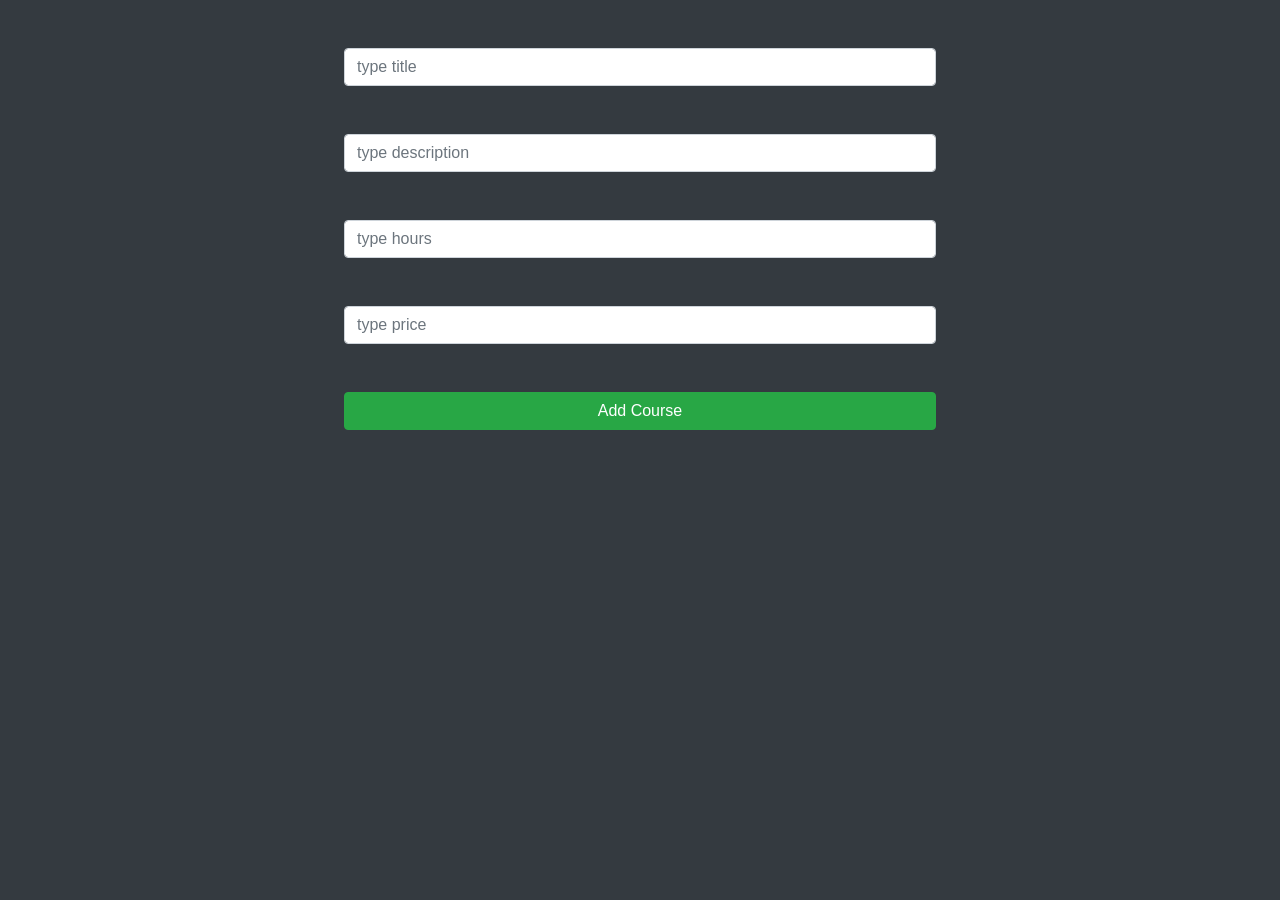
<file: Day13/create.html>
<!DOCTYPE html>
<html lang="en">

<head>
    <meta charset="UTF-8">
    <meta name="viewport" content="width=device-width, initial-scale=1.0">
    <title>Document</title>
    <link rel="stylesheet" href="https://stackpath.bootstrapcdn.com/bootstrap/4.5.2/css/bootstrap.min.css">
    <style>
        form {
            margin: auto;
        }
    </style>
</head>

<body class="bg-dark p-5">
    <form action="" id="form" class="w-50">
        <input type="text" name="title" placeholder="type title" class="col-lg-12 mb-5 form-control">
        <input type="text" name="description" placeholder="type description" class="col-lg-12 mb-5 form-control">
        <input type="number" name="hours" placeholder="type hours" class="col-lg-12 mb-5 form-control">
        <input type="number" name="price" placeholder="type price" class="col-lg-12 mb-5 form-control">
        <button type="submit" class="btn btn-success w-100">Add Course</button>
    </form>
    <script>
        var form = document.getElementById("form");
        form.addEventListener("submit", function (e) {
            e.preventDefault();
            console.log("title: ",this.title.value);
            console.log("description: ",this.description.value);
            console.log("hours: ",this.hours.value);
            console.log("price: ",this.price.value);
            fetch("http://localhost/Day13/post.php", {

                method: "POST",
                body: JSON.stringify({
                    title: this.title.value, description: this.description.value, hours: this.hours.value, price: this.price.value
                }),
                headers: { "Connect-Type": "application/json" }
            }).then(
                response => response.json()
            ).then(
                data => {
                    console.log("status: ",data.status);
                    console.log("message: ",data.message);
                }
            )
        })

    </script>
</body>

</html>
</file>
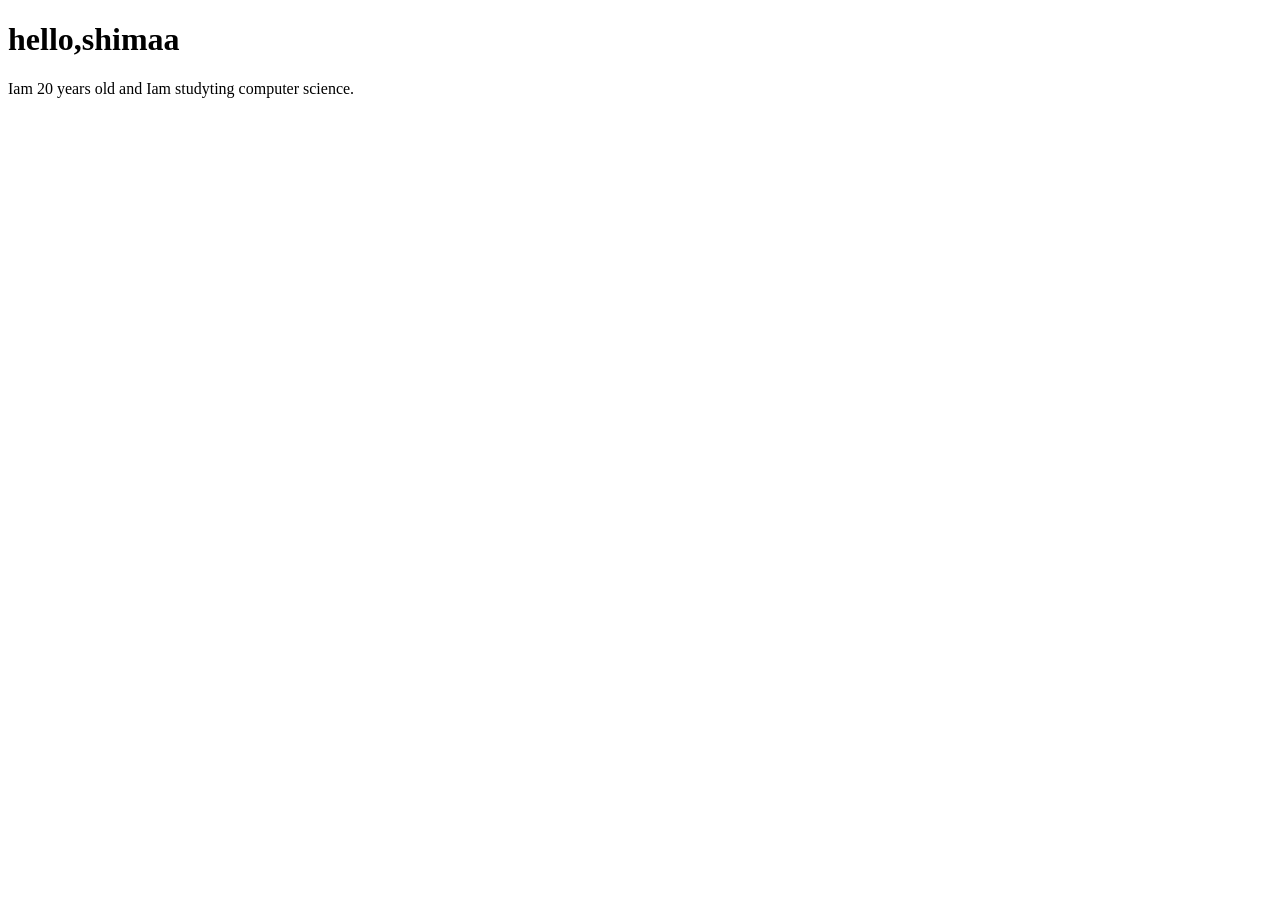
<file: Day2/Task1.html>
<!DOCTYPE html>
<html lang="en">
<head>
    <meta charset="UTF-8">
    <meta name="viewport" content="width=device-width, initial-scale=1.0">
    <title>Shimaa,my first page</title>
</head>
<body>
    <h1>hello,shimaa</h1>
    <p>Iam 20 years old and Iam studyting computer science.</p>
</body>
</html>
</file>
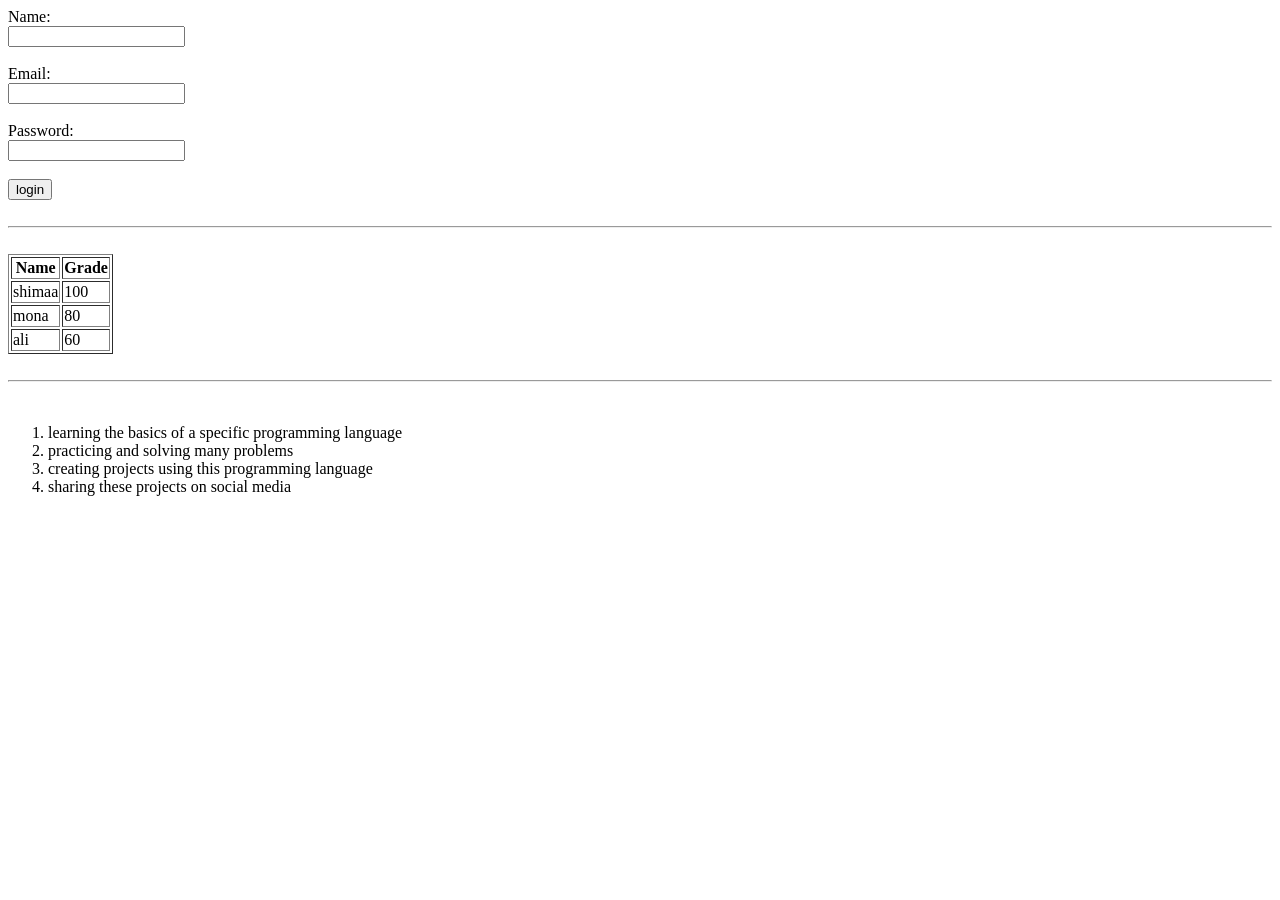
<file: Day2/Task2.html>
<!DOCTYPE html>
<html lang="en">
<head>
    <meta charset="UTF-8">
    <meta name="viewport" content="width=device-width, initial-scale=1.0">
    <title>Document</title>
</head>
<body>
    <form action="">
        <label for="">Name: </label>
        <br>
        <input type="text" >
        <br/>
        <br>
        <label for="">Email: </label>
        <br>
        <input type="email">
        <br>
        <br>
        <label for="">Password: </label>
        <br>
        <input type="password">
        <br>
        <br>
        <input type="button" value="login">
        <br>
        <br>
        <hr>
        <br>
    </form>
    <table border="1">
        <tr>
            <th>Name</th>
            <th>Grade</th>
        </tr>
        <tr>
            <td>shimaa</td>
            <td>100</td>
        </tr>
        <tr>
            <td>mona</td>
            <td>80</td>
        </tr>
         <tr>
            <td>ali</td>
            <td>60</td>
        </tr>
    </table>
    <br>
    <hr>
    <br>
    <ol>
        <li>learning the basics of a specific programming language</li>
        <li>practicing and solving many problems</li>
        <li>creating projects using this programming language</li>
        <li>sharing these projects on social media</li>
    </ol>
</body>
</html>
</file>
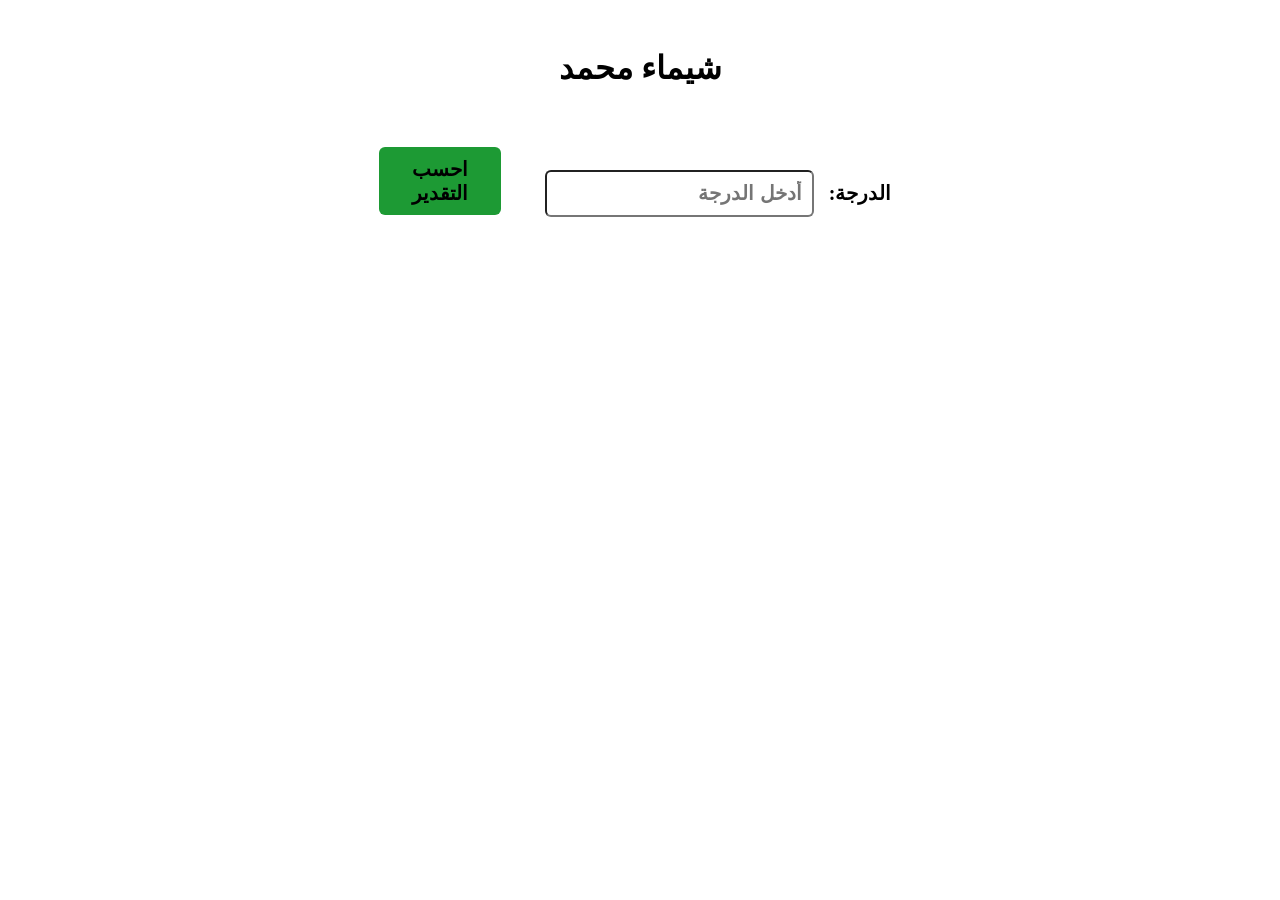
<file: Day2/Task6.html>
<!DOCTYPE html>
<html lang="en">

<head>
    <meta charset="UTF-8">
    <meta name="viewport" content="width=device-width, initial-scale=1.0">
    <title>Document</title>
</head>
<style>
    body {
        direction: rtl;
        padding: 20px;
        text-align: center;
    }

    div {
        padding: 20px;
        border-radius: 6px;
        background-color: rgb(29, 154, 52);
        font-size: 20px;
        font-weight: bold;
        display: none;
    }

    h1,
    input {
        margin-bottom: 60px;
    }

    label,
    input,
    button {
        font-size: 20px;
        font-weight: bold;
        padding: 10px;
        width: 20%;
        border-radius: 6px;

    }

    button {
        width: 10%;
        margin-right: 40px;
        background-color: rgb(29, 154, 52);
        border: none;
    }

    button:hover {
        background-color: rgb(25, 168, 25);
    }
</style>

<body>
    <h1>شيماء محمد</h1>
    <label for=""> الدرجة: </label>
    <input type="Number" min="0" max="100" id="grade" placeholder="أدخل الدرجة">
    <button onclick="calculate()">احسب التقدير</button>
    <div id="output"></div>
    <script>
        function calculate() {
            if (document.getElementById("grade").value >= 85 && document.getElementById("grade").value <= 100)
                document.getElementById("output").innerHTML = "التقدير: ممتاز";
            else if (document.getElementById("grade").value >= 75 && document.getElementById("grade").value < 85)
                document.getElementById("output").innerHTML = "التقدير: جيد جدا";
            else if (document.getElementById("grade").value >= 65 && document.getElementById("grade").value < 75)
                document.getElementById("output").innerHTML = "التقدير: جيد ";
            else if (document.getElementById("grade").value >= 50 && document.getElementById("grade").value < 65)
                document.getElementById("output").innerHTML = "التقدير: ضعيف ";
            else if (document.getElementById("grade").value < 50)
                document.getElementById("output").innerHTML = "التقدير: راسب ";
            
            document.getElementById("output").style.display = "block";
        }
    </script>
</body>

</html>
</file>
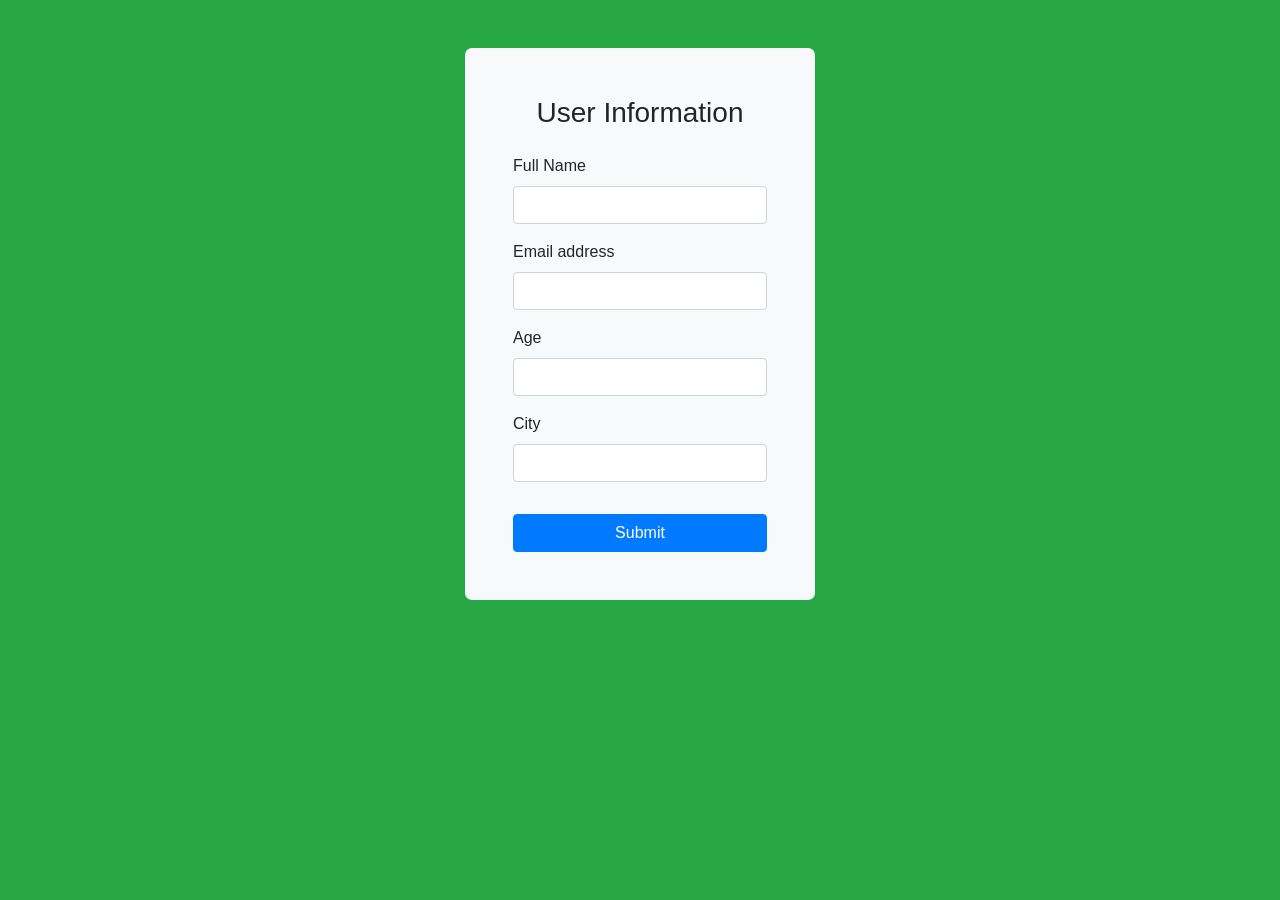
<file: Day1/Task2/form.html>
<!DOCTYPE html>
<html lang="en">

<head>
    <meta charset="UTF-8">
    <meta name="viewport" content="width=device-width, initial-scale=1.0">
    <title>login</title>
    <link rel="stylesheet" href="css/bootstrap.css">
    <style>
        form {
            border-radius: 7px;
        }
    </style>
</head>

<body>

    <body class="bg-success ">


        <div class="container">

            <div class="row justify-content-center">

                <div class="col-lg-4 col-md-6 xs-12 mt-5">
                    <form class="bg-light p-5 ">
                        <h3 class="d-flex justify-content-center pb-3">User Information</h3>


                        <div class="form-group">
                            <label for="name">Full Name</label>
                            <input type="text" class="form-control" id="name">
                        </div>
                        <div class="form-group">
                            <label for="exampleInputEmail1">Email address</label>
                            <input type="email" class="form-control" id="exampleInputEmail1">

                        </div>
                        <div class="form-group">
                            <label for="age">Age</label>
                            <input type="number" class="form-control" id="age">
                        </div>
                        <div class="form-group">
                            <label for="city">City</label>
                            <input type="text" class="form-control" id="city">
                        </div>

                        <button type="submit" class="btn btn-primary w-100 mt-3">Submit</button>
                    </form>
                </div>

            </div>

        </div>
        <script src="js/bootstrap.bundle.js"></script>
    </body>

</html>
</file>
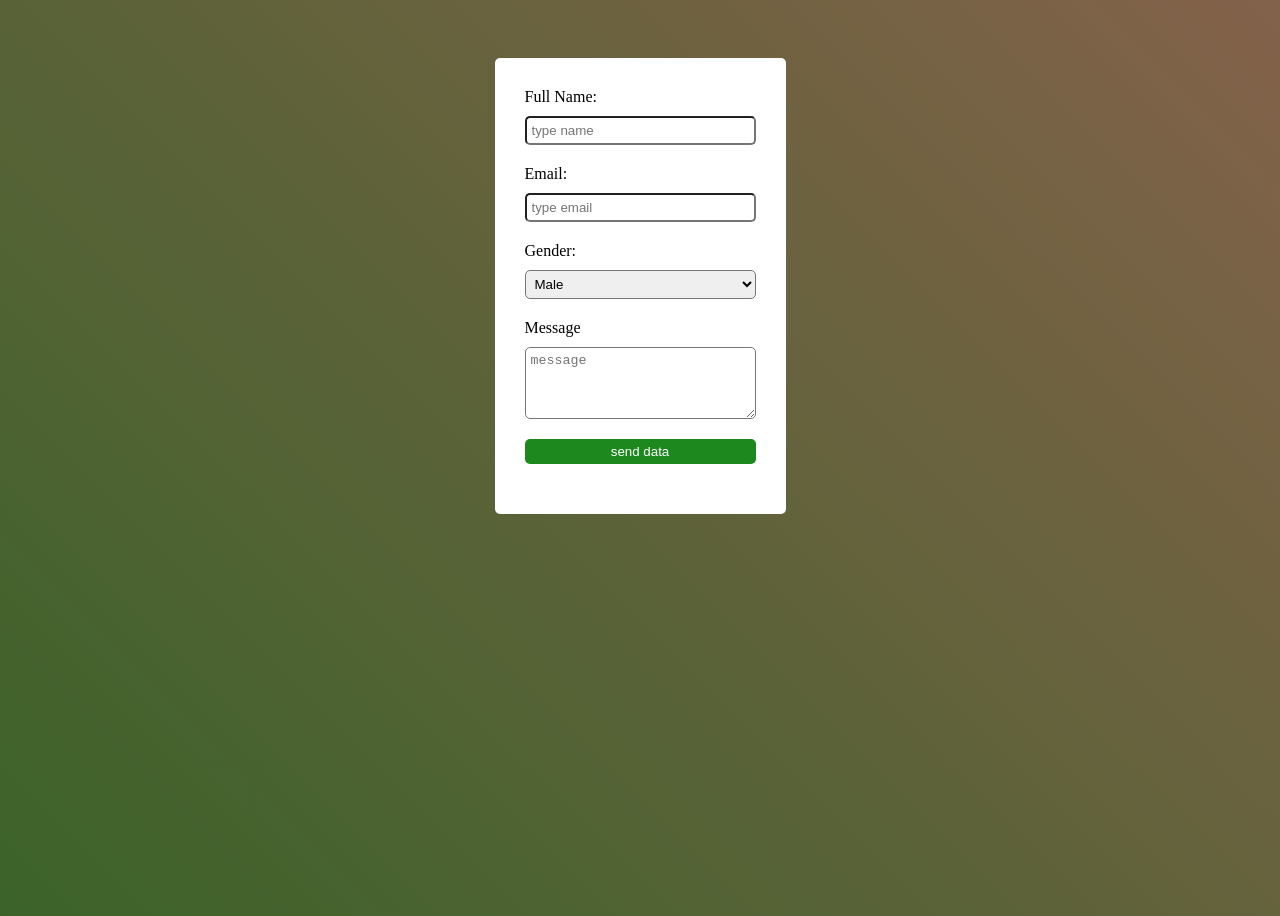
<file: Day2/Task3/loginform.html>
<!DOCTYPE html>
<html lang="en">

<head>
    <meta charset="UTF-8">
    <meta name="viewport" content="width=device-width, initial-scale=1.0">
    <title>Document</title>
    <link rel="stylesheet" href="style.css">
</head>

<body>
    <form action="https://www.google.com/" class="log-form">
        <label for="">Full Name: </label>
        <input type="text" class="name" name="name" required placeholder="type name">

        <label for="">Email: </label>
        <input type="email" class="email" name="email" required placeholder="type email">

        <label for="">Gender: </label>
        <select name="gen" id="" class="gen" required placeholder="type gender">
            <option value="0">Male</option>
            <option value="1">Female</option>
        </select>

        <label for="">Message</label>
        <textarea rows="4" cols="30" class="message" name="message" placeholder="message">
</textarea>
        <button type="submit">send data</button>
    </form>
</body>

</html>
</file>
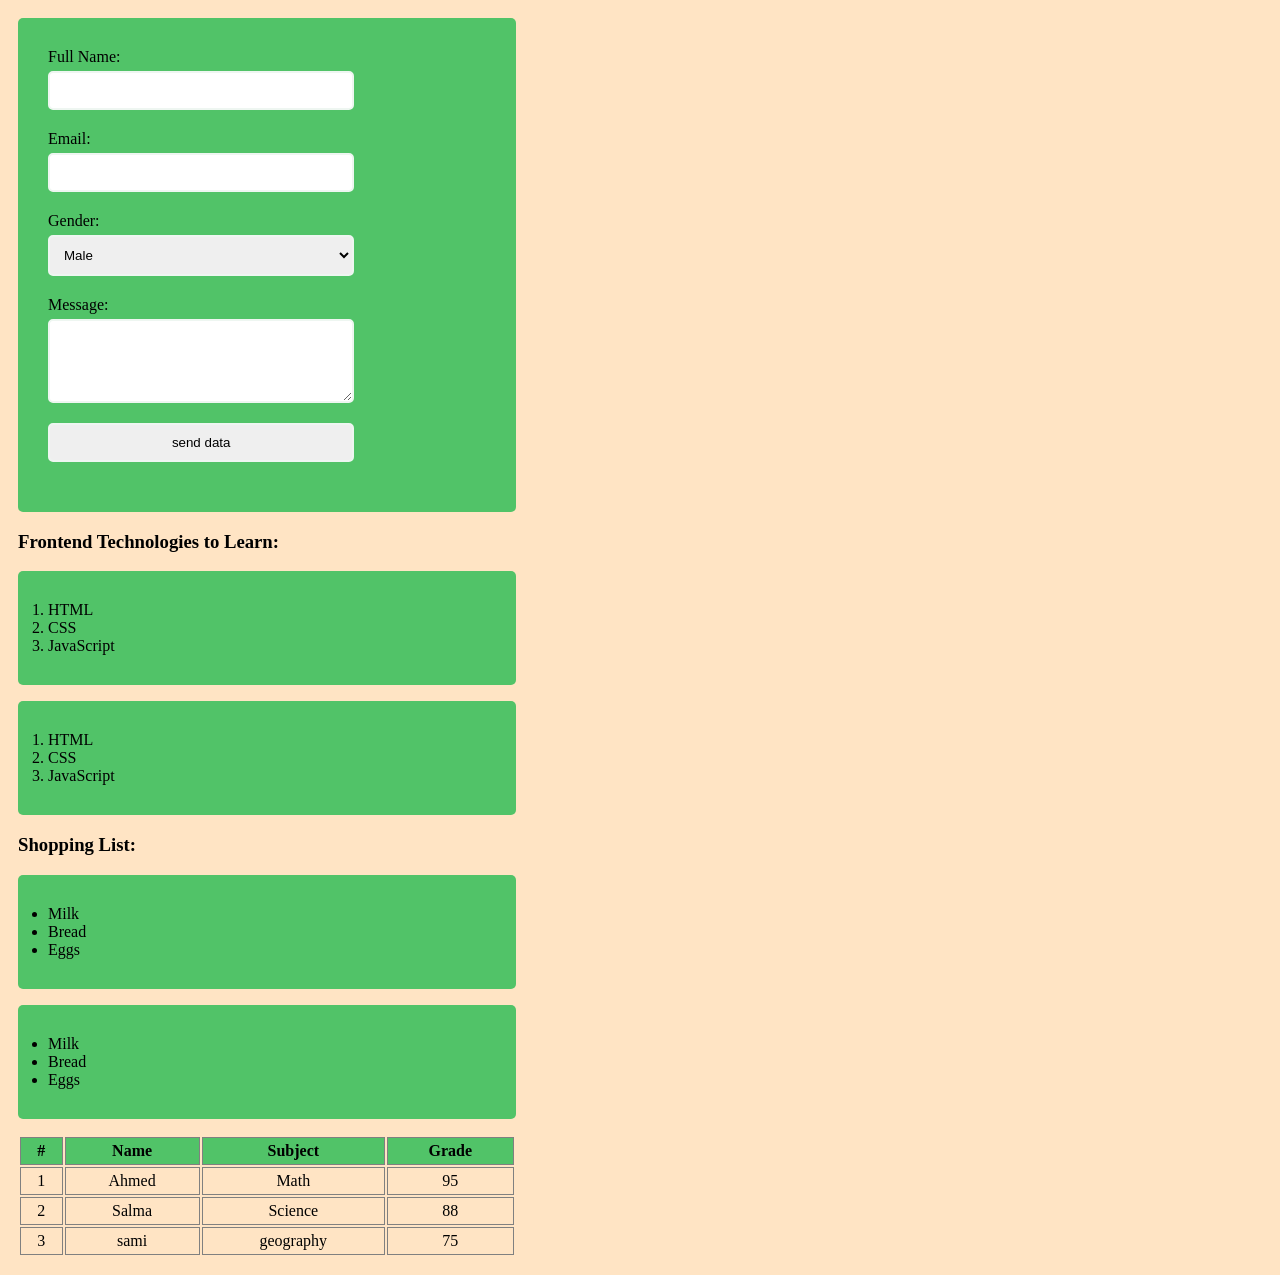
<file: Day2/Task4/form,list,table.html>
<!DOCTYPE html>
<html lang="en">

<head>
  <meta charset="UTF-8">
  <meta name="viewport" content="width=device-width, initial-scale=1.0">
  <title>Document</title>
  <link rel="stylesheet" href="style.css">
</head>

<body>

</body>

</html>

<form action="submit.php" method="post" class="log-form">

  <!-- start the first input with its label -->
  <label for="name">Full Name:</label>
  <input type="text" id="name" name="fullname" class="form-input" />
  <!-- end the first input with its label -->

  <!-- start the second input with its label -->
  <label for="email">Email:</label>
  <input type="email" id="email" name="email" class="form-input" />
  <!-- end the second input with its label -->

  <!-- start the select with its label -->
  <label for="gender">Gender:</label>
  <select id="gender" name="gender" class="form-input">
    <option value="male">Male</option>
    <option value="female">Female</option>
  </select>
  <!-- end the select input with its label -->

  <!-- start the textarea with its label -->
  <label for="message">Message:</label>
  <textarea class="form-input" id="message" name="message" rows="4" cols="30"></textarea>
  <!-- end the textarea with its label -->

  <button type="submit" class="form-input">send data</button>
</form>

<h3>Frontend Technologies to Learn:</h3>
<ol class="first-ol">
  <li>HTML</li>
  <li>CSS</li>
  <li>JavaScript</li>
</ol>

<ol class="second-ol">
  <li>HTML</li>
  <li>CSS</li>
  <li>JavaScript</li>
</ol>

<h3>Shopping List:</h3>
<ul class="first-ul">
  <li>Milk</li>
  <li>Bread</li>
  <li>Eggs</li>
</ul>

<ul class="second-ul">
  <li>Milk</li>
  <li>Bread</li>
  <li>Eggs</li>
</ul>

<table class="log-table">
  <thead>
    <tr>
      <th>#</th>
      <th>Name</th>
      <th>Subject</th>
      <th>Grade</th>
    </tr>
  </thead>
  <tbody>
    <tr>
      <td>1</td>
      <td>Ahmed</td>
      <td>Math</td>
      <td>95</td>
    </tr>
    <tr>
      <td>2</td>
      <td>Salma</td>
      <td>Science</td>
      <td>88</td>
    </tr>
    <tr>
      <td>3</td>
      <td>sami</td>
      <td>geography</td>
      <td>75</td>
    </tr>
  </tbody>
</table>
</file>
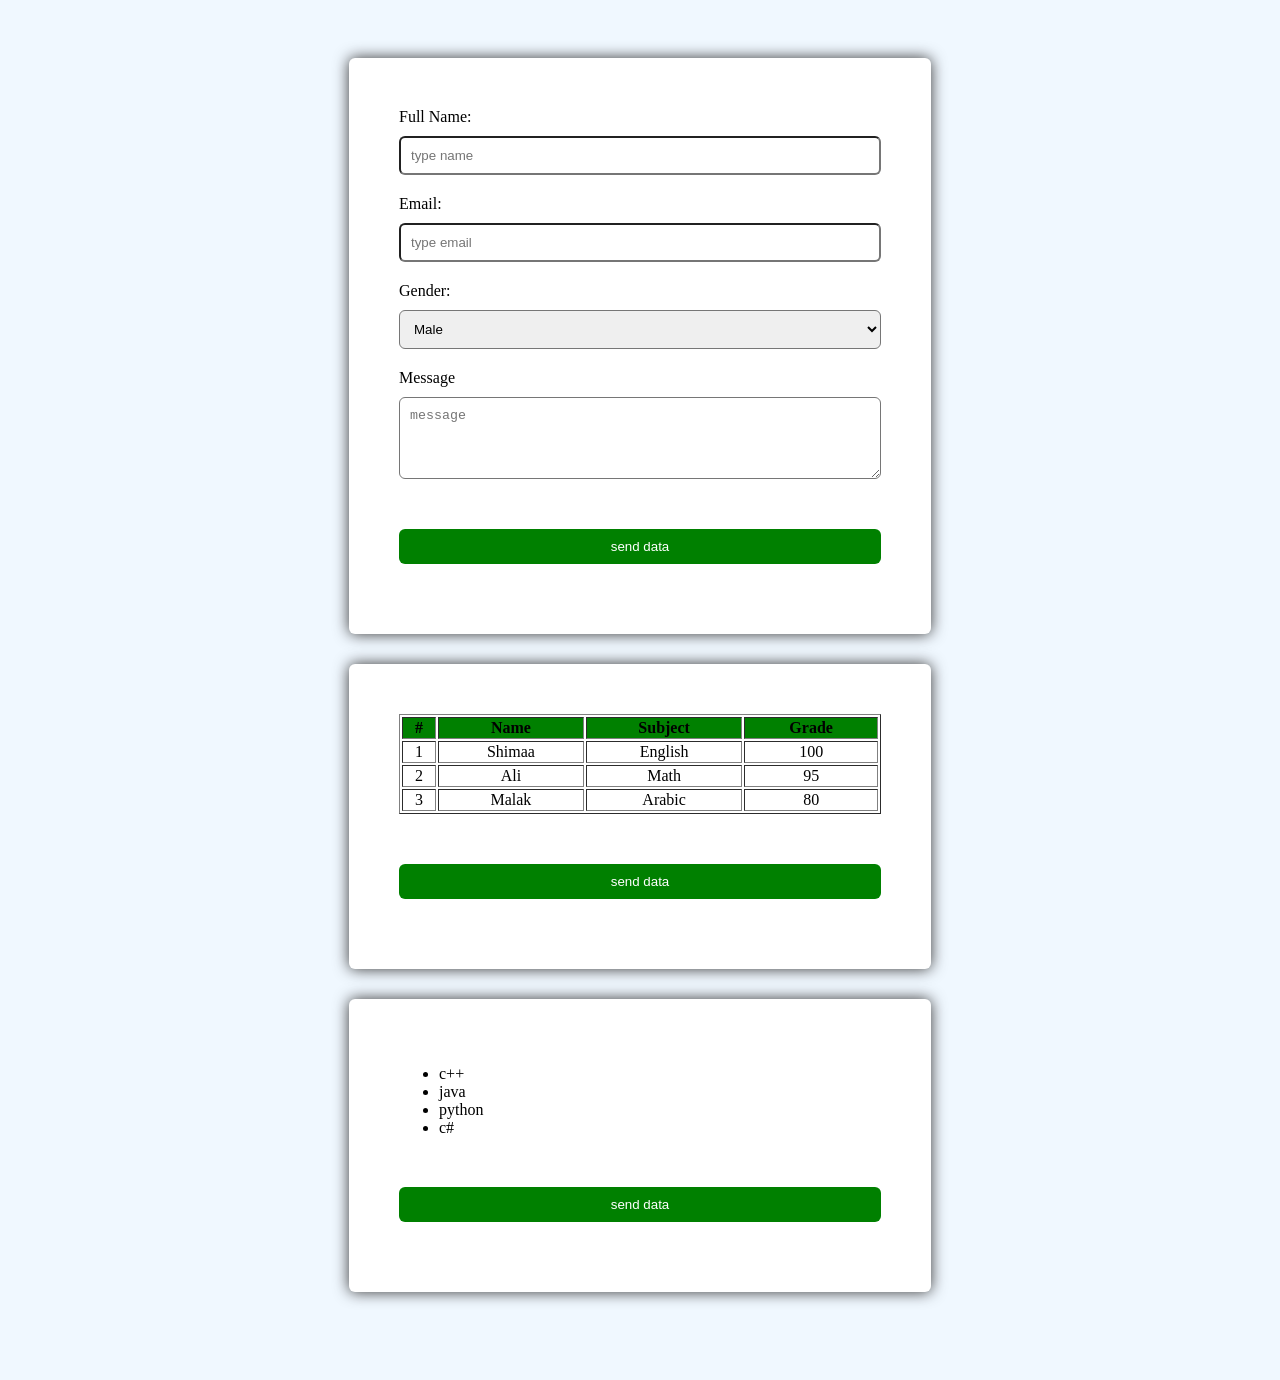
<file: Day2/Task5/cards.html>
<!DOCTYPE html>
<html lang="en">

<head>
    <meta charset="UTF-8">
    <meta name="viewport" content="width=device-width, initial-scale=1.0">
    <title>Document</title>
    <link rel="stylesheet" href="style.css">
</head>

<body>
    <div class="card">
        <form action="https://www.google.com/" class="log-form">
            <label for="">Full Name: </label>
            <input type="text" class="name" name="name" required placeholder="type name">

            <label for="">Email: </label>
            <input type="email" class="email" name="email" required placeholder="type email">

            <label for="">Gender: </label>
            <select name="gen" id="" class="gen" required placeholder="type gender">
                <option value="0">Male</option>
                <option value="1">Female</option>
            </select>

            <label for="">Message</label>
            <textarea rows="4" cols="30" class="message" name="message" placeholder="message">
</textarea>
        <button type="submit" class="btn">send data</button>
        </form>
    </div>
    <div class="card">
        <table border="1" class="table">
            <thead>
                <tr>
                    <th>#</th>
                    <th>Name</th>
                    <th>Subject</th>
                    <th>Grade</th>
                </tr>
            </thead>
            <tbody>
                <tr>
                    <td>1</td>
                    <td>Shimaa</td>
                    <td>English</td>
                    <td>100</td>
                </tr>
                <tr>
                    <td>2</td>
                    <td>Ali</td>
                    <td>Math</td>
                    <td>95</td>
                </tr>
                <tr>
                    <td>3</td>
                    <td>Malak</td>
                    <td>Arabic</td>
                    <td>80</td>
                </tr>
            </tbody>
        </table>
        <button type="submit" class="btn">send data</button>

    </div>
    <div class="card">
        <ul class="uo-list">
            <li>c++</li>
            <li>java</li>
            <li>python</li>
            <li>c#</li>
        </ul>
        <button type="submit" class="btn">send data</button>

    </div>

</body>

</html>
</file>
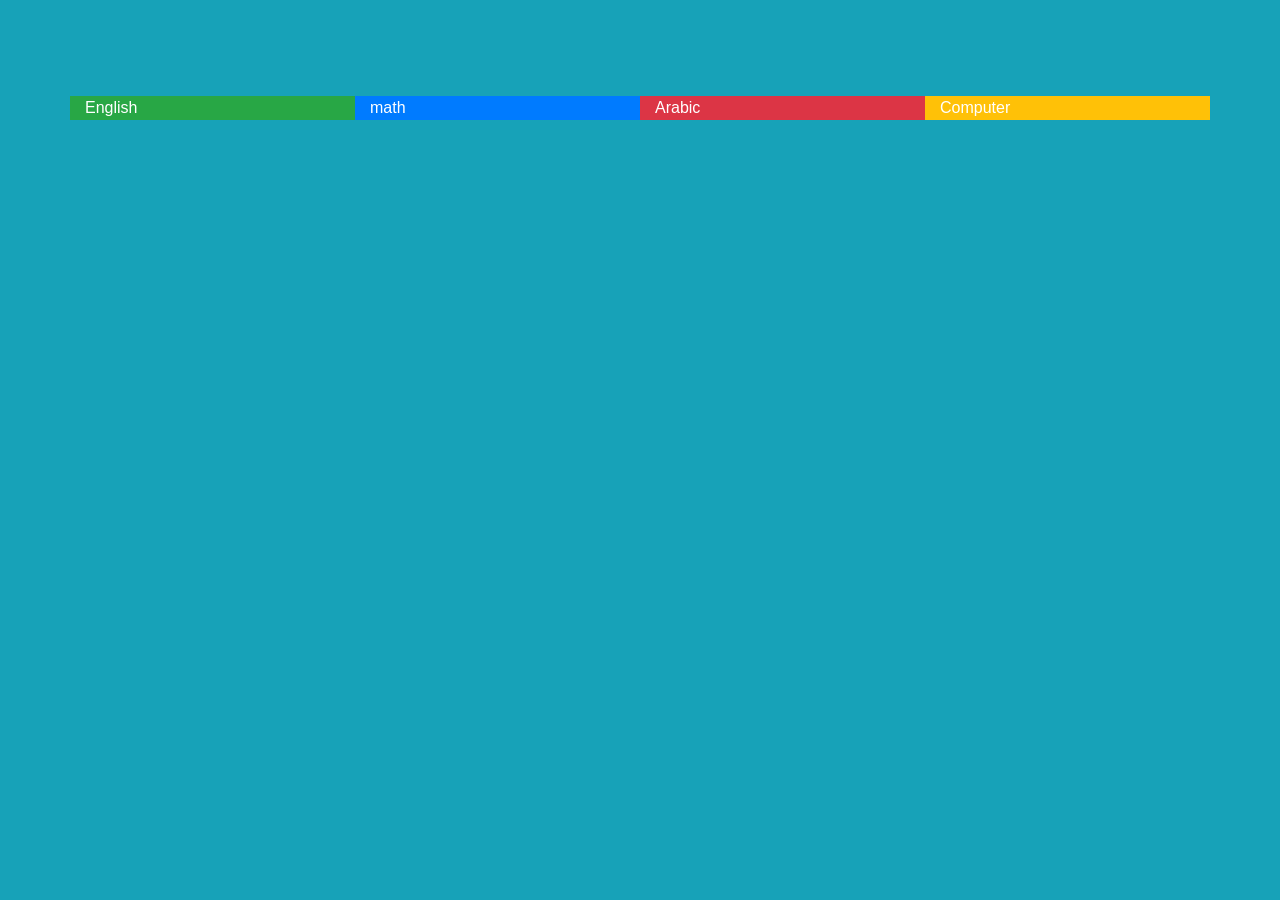
<file: Day3/bootstrap tasks/task1.html>
<!DOCTYPE html>
<html lang="en">
<head>
    <meta charset="UTF-8">
    <meta name="viewport" content="width=device-width, initial-scale=1.0">
    <title>Document</title>
    <link rel="stylesheet" href="css/bootstrap.css">
</head>
<body class="bg-info pt-5">
    <div class="container">
    <div class="row mt-5">
        <div class="col-lg-3 col-md-6 col-12 bg-success text-white">English</div>
        <div class="col-lg-3 col-md-6 col-12 bg-primary text-white">math</div>
        <div class="col-lg-3 col-md-6 col-12 bg-danger text-white">Arabic</div>
        <div class="col-lg-3 col-md-6 co1-12 bg-warning text-white">Computer</div>
    </div>
    </div>
  <script src="js/bootstrap.bundle.js"></script> 
</body>
</html>
</file>
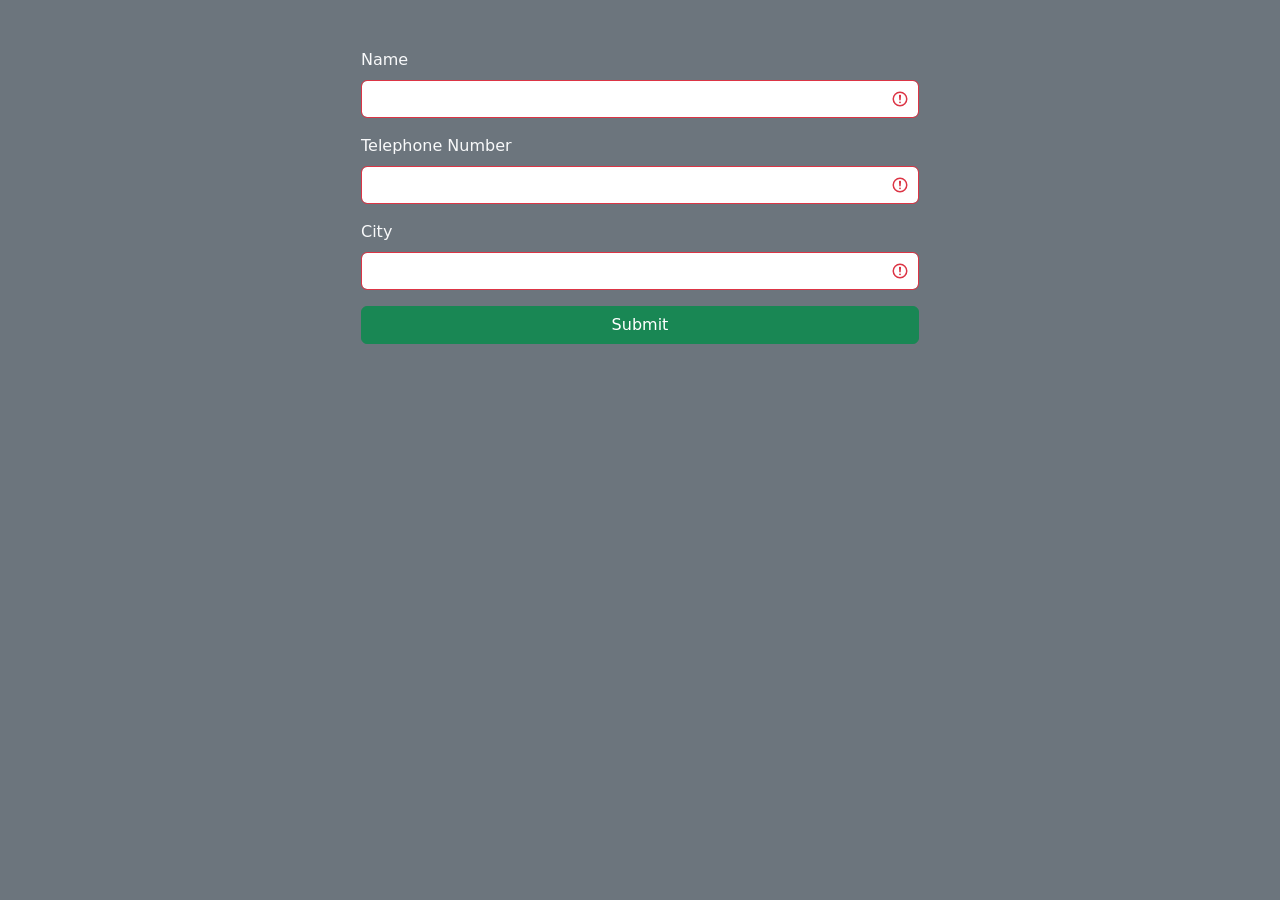
<file: Day3/bootstrap tasks/task2.html>
<!DOCTYPE html>
<html lang="en">

<head>
  <meta charset="UTF-8">
  <meta name="viewport" content="width=device-width, initial-scale=1.0">
  <link href="https://cdn.jsdelivr.net/npm/bootstrap@5.3.3/dist/css/bootstrap.min.css" rel="stylesheet">
  <title>Document</title>
</head>

<body class="bg-secondary pt-5">
  <div class="container d-flex justify-content-center">
    <form class="was-validated w-50 ">
      <div class="col-lg-12">
        <label for="validationServer01" class="form-label text-light">Name</label>
        <input type="text" class="form-control mb-3" id="validationServer01" required>
        <div class="valid-feedback">
        </div>
      </div>
      <div class="col-lg-12">
        <label for="validationServer02" class="form-label text-light">Telephone Number</label>
        <input type="tel" class="form-control mb-3" id="validationServer02" required>
        <div class="valid-feedback">

        </div>
      </div>

      <div class="col-lg-12">
        <label for="validationServer03" class="form-label text-light">City</label>
        <input type="text" class="form-control mb-3" id="validationServer03"
          aria-describedby="validationServer03Feedback" required>
        <div id="validationServer03Feedback" class="invalid-feedback">

        </div>
      </div>


      <div class="col-12">
        <button class="btn btn-success w-100 " type="submit">Submit</button>
      </div>
    </form>
  </div>
  <script src="https://cdn.jsdelivr.net/npm/bootstrap@5.3.3/dist/js/bootstrap.bundle.min.js"></script>

</body>
</body>

</html>
</file>
<file: Day2/Task3/style.css>
* {
     box-sizing: border-box;
 }

 body {
     background: linear-gradient(45deg, rgba(28, 74, 7, 0.862), rgb(131, 98, 74));
     min-height: 100vh;
     padding: 50px;
 }

 form {
     background-color: white;
     padding: 30px;
     margin: auto;
     width: 25%;
     border-radius: 5px;
 }

 input,
 button,
 textarea,
 select {
     display: block;
     margin-bottom: 20px;
     margin-top: 10px;
     width: 100%;
     border-radius: 5px;
     padding: 5px;
 }

 button {
     border: none;
     color: white;
     background: rgb(29, 136, 29);
 }
</file>
<file: Day2/Task4/style.css>
* {
    box-sizing: border-box;
}

body {
    background-color: bisque;
    padding: 10px;
    font-family: cursive;
}

input,
.form-input,
#gender,
#message {
    display: block;
    margin-top: 5px;
    margin-bottom: 20px;
    width: 70%;
    border: solid rgb(238, 246, 241) 2px;
    border-radius: 5px;
    padding: 10px;
}

.log-form,
.first-ol,
.second-ol,
.first-ul,
.second-ul {
    padding: 30px;
    background-color: rgb(81, 195, 104);
    border-radius: 5px;
    width: 40%;
}

.log-table {
    width: 40%;
    text-align: center;

}

.log-table th {
    background-color: rgb(81, 195, 104);
}

.log-table th,
.log-table td {
    border: 1px solid gray;
    padding: 4px;
}
</file>
<file: Day2/Task5/style.css>
*{
    box-sizing: border-box;
}
body{
padding: 50px;
background-color: aliceblue;
}
.card{
    background-color:white;
    border-radius: 6px;
    padding: 50px;
    width: 50%;
    margin: auto;
    margin-bottom: 30px;
    box-shadow: 0 0 15px rgb(54, 53, 53);
        transition: background 0.5s ease-in-out;

}
input,
 button,
 textarea,
 select,button{
display: block;
padding: 10px;
 border-radius: 6px;
margin-bottom: 20px;
margin-top: 10px;
width: 100%;
        transition: all 0.5s ease-in-out;

}
.btn{
   background-color: green;
   border: none;
   color: white;
    margin-top: 50px;


}
   .btn:hover{
        background-color: rgb(17, 167, 17);
    }
    table {
    width: 100%;
    text-align: center;

}
th {
   background-color: green;
}
.card:hover{
transform: scale(1.05);
}

input:hover,
 textarea:hover,
 select:hover{
    border:rgb(113, 80, 17) 3px solid ;
 }
</file>
